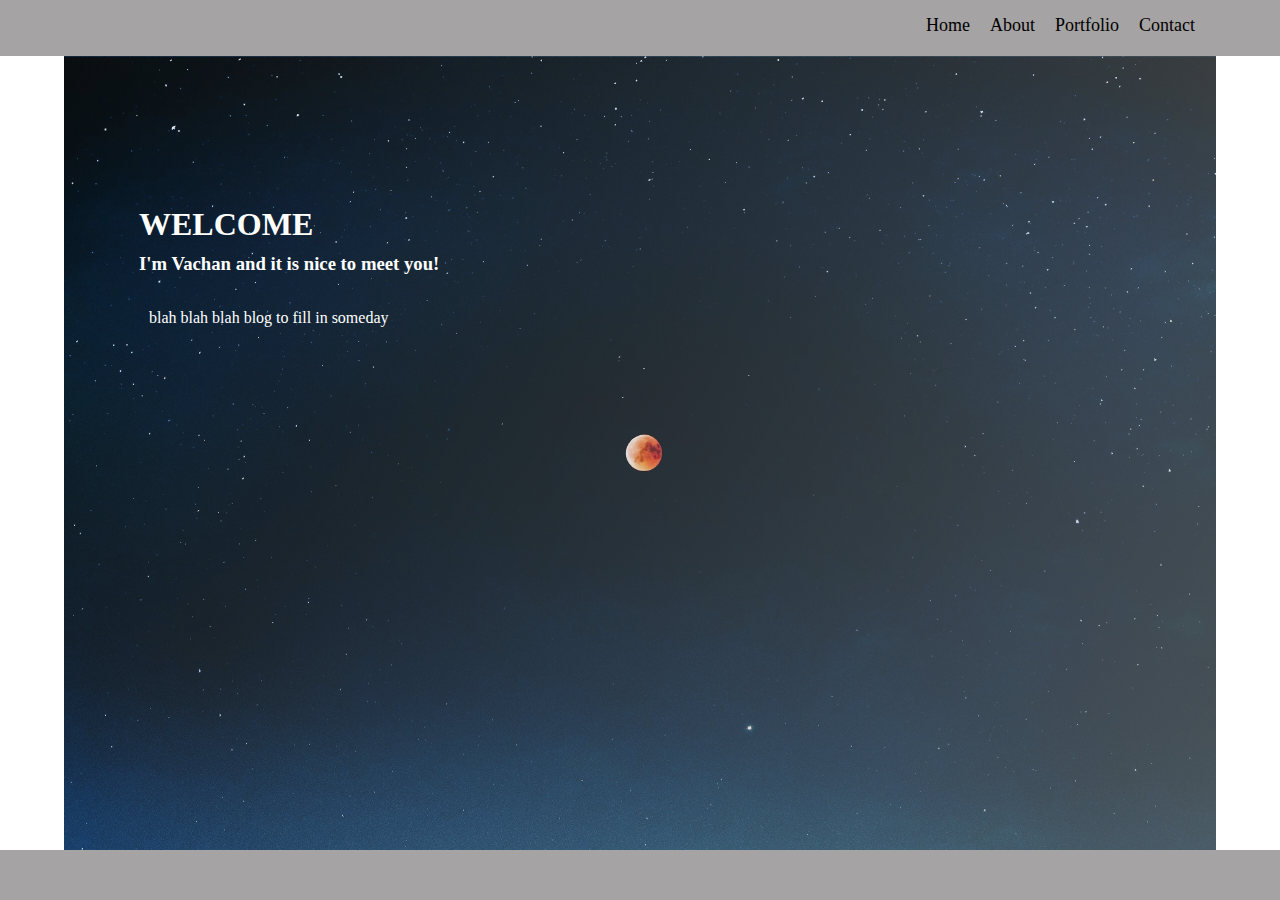
<file: about.html>
<!DOCTYPE html>
<html lang="en">

<head>
    <meta charset="UTF-8">
    <meta name="viewport" content="width=device-width, initial-scale=1.0">
    <meta http-equiv="X-UA-Compatible" content="ie=edge">
    <title>About</title>
    <link rel="stylesheet" href="https://use.fontawesome.com/releases/v5.3.1/css/all.css" integrity="sha384-mzrmE5qonljUremFsqc01SB46JvROS7bZs3IO2EmfFsd15uHvIt+Y8vEf7N7fWAU" crossorigin="anonymous">
    <link rel="stylesheet" href="./other/mystyle.css">
</head>

<body>
    <div class="whole">
        <div class="nav">
            <div class='logo'>
                <i class="fab fa-github fa-2x"></i>
            </div>    
            
            <div class="links">
                <a href="index.html">Home</a>
                <a href="about.html">About</a>
                <a href="works.html">Portfolio</a>
                <a href="contact.html">Contact</a>
            </div>
            
            <button id="button" onClick='menu()' class='hamburger-icon'>
                    <i class="fas fa-bars fa-2x"></i>
            </button>
            
            <div id='menu' class="mobile-menu">
                <a href="index.html">Home</a>
                <a href="about.html">About</a>
                <a href="works.html">Portfolio</a>
                <a href="contact.html">Contact</a>
            </div>
        </div>   

        <div class='hero'>
            <h1>WELCOME</h1>    
            <h3>I'm Vachan and it is nice to meet you!</h3>
            <p>blah blah blah blog to fill in someday</p>
        </div>

        <div class="footer">
            <div class='footer-content'>
                <i class="fab fa-facebook-f fa-2x"></i>
                <i class="fab fa-facebook-messenger fa-2x"></i>
                <i class="fab fa-instagram fa-2x"></i>
                <i class="fab fa-youtube fa-2x"></i>
            </div>
        </div>
    </div>

</body>


<script src="other/scripts.js"></script>

</html>
</file>
<file: other/mystyle.css>
/**********************************
/* BODY */
/**********************************/
body{
    margin:0px;
    height:100vh;
}

.whole{
    height:100%;
    display:flex;
    flex-direction: column;
    align-items: center;
}

/**********************************
/* NAVIGATION BAR */
/**********************************/
.nav{
    height:56px;
    width:100%;
    background: rgb(165, 163, 163);
    display:flex;
}

.logo{
    margin-right:auto;
    padding-left:25px;
    padding-top: 7px; 
}

.links{
    display:flex;
    padding-right:75px;
}

.links a{
    padding:15px 10px 0px;
    text-decoration: none;
    color:black;
    font-weight: 500;
    font-size: 18px;
    height:36px;
    background: rgb(165, 163, 163);
}

.links a:hover{
    background:rgb(199, 233, 247)
}

.hamburger-icon{
    background: transparent;
    border: none;
    display:none; 
}

/* MOBILE MENU FOR WHEN SHRUNK AREA */
.mobile-menu{
    display:none;
    flex-direction: column;
    justify-content: space-around; 
    align-items: center;
    padding-top:5px;
    padding-left:10px;
    padding-right:5px;
    padding-bottom:5px;
    background:rgb(138, 135, 135);
    height:100px;
    z-index: 1;
}

.mobile-menu a{
    width:110%;
    text-decoration: none;
}

.mobile-menu a:hover{
    background:rgb(199, 233, 247);
}

/* MEDIA CHECKS */
@media (max-width:600px){
    .nav .links{
        display:none;
    }
    .hamburger-icon{
        display:block;
    }
}

/**********************************
/*FOOTER STYLING*/
/**********************************/
.footer{
    height:50px;
    width:100%;
    background: rgb(165, 163, 163);
    display:flex;
    justify-content:flex-end;
    align-items:center;
}

.footer-content i {
    padding-right:20px;
}

.footer-content i:hover{
    transform:translate(0px,-4px);
    background: rgb(199, 233, 247);
}

/**********************************
/*HOME PAGE CONTENT */
/**********************************/
.home-item1{
    margin-top:0px;
    max-width: 650px;
    height:500px;
    width:90%;
    background: rgb(238, 236, 236);
}

.indexh{
    font-family: 'Indie Flower', cursive;
}

.locButton{
    margin-top:5px;
    box-shadow: 3px 3px 1px 1px;
    margin-bottom:10px;
}

.locButton:active{
    margin-top:6px;
    box-shadow: none;
    margin-bottom:9px;
}

.weather{
    width:40%;
    max-width:650px;
    outline:skyblue 2px solid;
    display: flex;
    flex-direction: column;
    margin-bottom:auto;
    align-items: center;
}

.weather p{
    margin-bottom:5px;
}

.iconhold{
    height:50px;
}

.weather button{
    width:120px;
    margin-bottom:5px;
    transition:0.20s;
    outline:rgb(52, 180, 231) 2px solid;
}

.weather button:active{
    transform: scale(0.9,0.9);
}

/**********************************
/*ABOUT PAGE CONTENT */
/**********************************/
.hero{
    margin-top:0px;
    width:90%;
    height:800px;
    background:linear-gradient(120deg,rgba(15, 15, 15, 0.1), rgba(179, 176, 176, 0.4)), url('./federico-unsplash.jpg');
    background-size:cover;
    background-position:40% 70%;
    color:white;
    display:flex;
    flex-direction: column;
    margin-bottom:auto;
}

.hero h1{
    margin-top:150px;
    margin-left:75px; 
    margin-bottom:0px;
}

.hero h3{
    margin-left:75px;
    margin-top:10px;
}

.hero p{
    margin-left:85px;
}

/**********************************
/*PORTFOLIO PAGE CONTENT */
/**********************************/
.port-content{
    width:85%;
    height:100%;
    padding-top:40px;
    display:flex;
    justify-content: space-around;
    flex-wrap: wrap;
    margin-bottom:auto;
    overflow-y: auto;
}

.content-tile{
    height:350px;
    width:400px;
    background: black;
    margin-bottom:30px;
    margin-right:10px;
    display: flex;
    justify-content: center;
    align-items: center;
}

.content{
    height:90%;
    width: 90%;
    background:#fff;
    border:18px solid black;
    transition:1s;
    display: flex;
    align-items: center;
    flex-direction: column;
}

.content-tile:hover .content{
    height: 94%;
    width: 94%;
    border:white;
}

.content h2{
    height:1em;
}

.content a{
    height:25px;
    text-decoration: underline;
    color:black;
}

.content a:hover{
    background:rgb(199, 233, 247)
}

/**********************************
/*CONTACT PAGE CONTENT */
/**********************************/
.body-contact{
    background:linear-gradient(45deg, white, rgb(167, 212, 230));
}

.form-hold{
    margin-top:50px;
    padding-left:10px;
    padding-right:10px;
    display: flex;
    flex-direction: column;
    align-items: center;
    margin-bottom:auto;
    box-shadow:10px 0px 20px 5px rgb(147, 194, 212);
    background:rgb(228, 241, 247);
}

.form-hold form{
    display: flex;
    flex-direction: column;
    align-items: center;
}

.form-hold input{
    border:darkgray 1px solid;
    margin-bottom: 5px;
}

.form-hold input:focus{
    border:1px skyblue solid;
    transform:scale(1.1,1.0);
}

.form-hold textarea{
    max-width:400px;
    height:100px;
    width:90%;
    margin-top:10px;
    border:darkgray 1px solid;
}

.form-hold textarea:focus{
    border:1px skyblue solid;
    transform:scale(1.1,1.0);
}

.form-hold button{
    margin-top:10px;
    border:5px solid rgb(202, 198, 198); 
    transition:0.025s;
    margin-bottom:5px;
}

.form-hold button:hover{
    border:5px solid skyblue; 
}

.form-hold button:active{
    border:0px solid rgb(202, 198, 198); 
    margin-bottom:15px;
}
</file>
